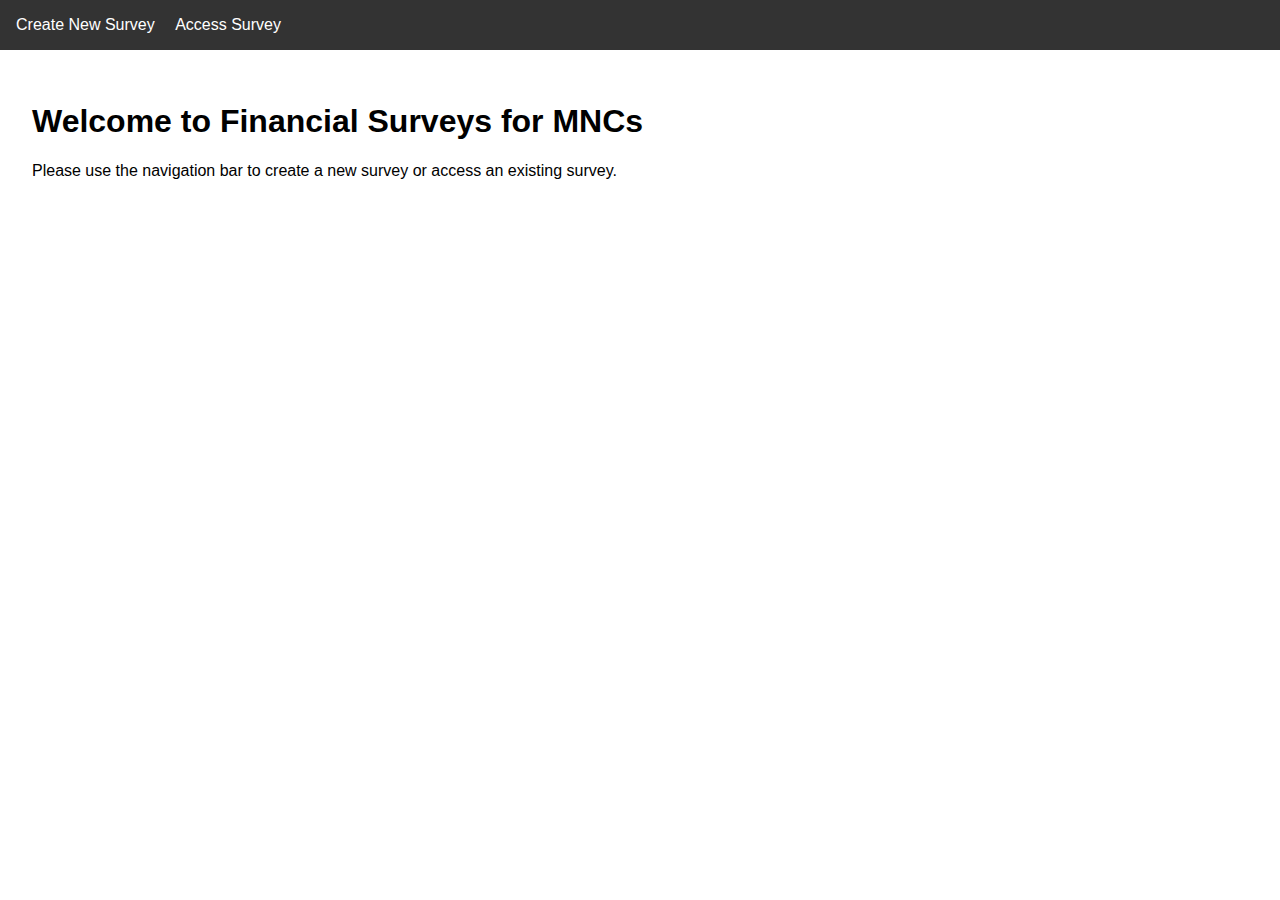
<file: index.html>
<!DOCTYPE html>
<html>
<head>
	<title>Financial Surveys for MNCs</title>
	<link rel="stylesheet" type="text/css" href="style.css">
</head>
<body>
	<nav>
		<ul>
			<li><a href="create_survey.html">Create New Survey</a></li>
			<li><a href="access_survey.html">Access Survey</a></li>
		</ul>
	</nav>
	<main>
		<h1>Welcome to Financial Surveys for MNCs</h1>
		<p>Please use the navigation bar to create a new survey or access an existing survey.</p>
	</main>
</body>
</html>
</file>
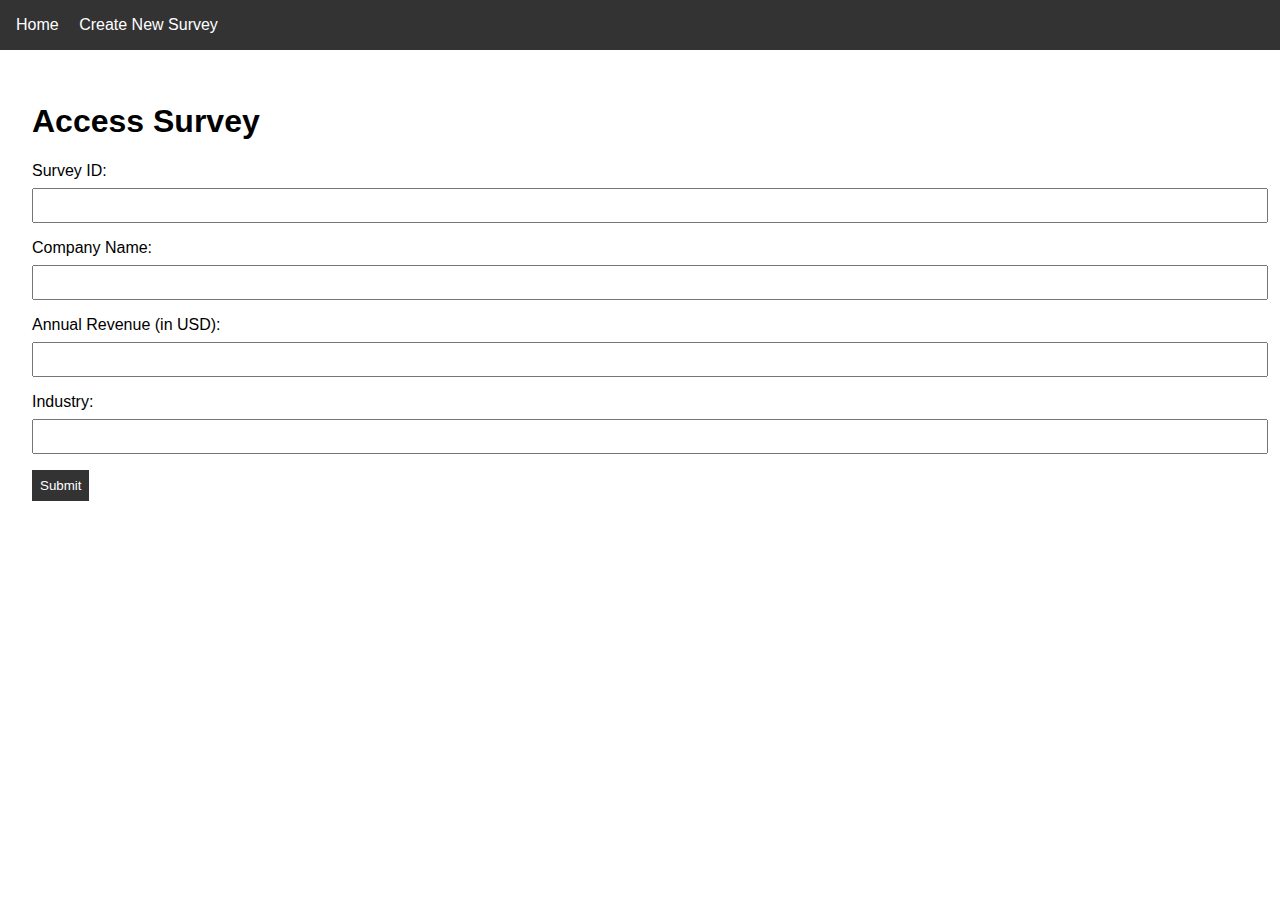
<file: access_survey.html>
<!DOCTYPE html>
<html>
<head>
	<title>Access Survey</title>
	<link rel="stylesheet" type="text/css" href="style.css">
</head>
<body>
	<nav>
		<ul>
			<li><a href="index.html">Home</a></li>
			<li><a href="create_survey.html">Create New Survey</a></li>
		</ul>
	</nav>
	<main>
		<h1>Access Survey</h1>
		<form action="/submit_survey" method="post">
			<label for="survey_id">Survey ID:</label>
			<input type="text" id="survey_id" name="survey_id" required>
			<br>
			<label for="company_name">Company Name:</label>
			<input type="text" id="company_name" name="company_name" required>
			<br>
			<label for="annual_revenue">Annual Revenue (in USD):</label>
			<input type="number" id="annual_revenue" name="annual_revenue" min="0" required>
			<br>
			<label for="industry">Industry:</label>
			<input type="text" id="industry" name="industry" required>
			<br>
			<button type="submit">Submit</button>
		</form>
	</main>
</body>
</html>
</file>
<file: style.css>
body {
  font-family: Arial, sans-serif;
  margin: 0;
  padding: 0;
}

.container {
  max-width: 1200px;
  margin: 0 auto;
}

header {
  background-color: #333;
  color: #fff;
  padding: 1rem;
}

header h1 {
  margin: 0;
}

nav {
  background-color: #333;
  color: #fff;
  padding: 1rem;
}

nav ul {
  list-style-type: none;
  margin: 0;
  padding: 0;
}

nav ul li {
  display: inline;
  margin-right: 1rem;
}

nav ul li a {
  color: #fff;
  text-decoration: none;
}

main {
  padding: 2rem;
}

form {
  margin-bottom: 2rem;
}

label {
  display: block;
  margin-bottom: 0.5rem;
}

input[type="text"],
input[type="number"],
select {
  width: 100%;
  padding: 0.5rem;
  margin-bottom: 1rem;
}

textarea {
  width: 100%;
  padding: 0.5rem;
  margin-bottom: 1rem;
}

button[type="submit"] {
  background-color: #333;
  color: #fff;
  padding: 0.5rem;
  border: none;
  cursor: pointer;
}

button[type="submit"]:hover {
  background-color: #444;
}
</file>
